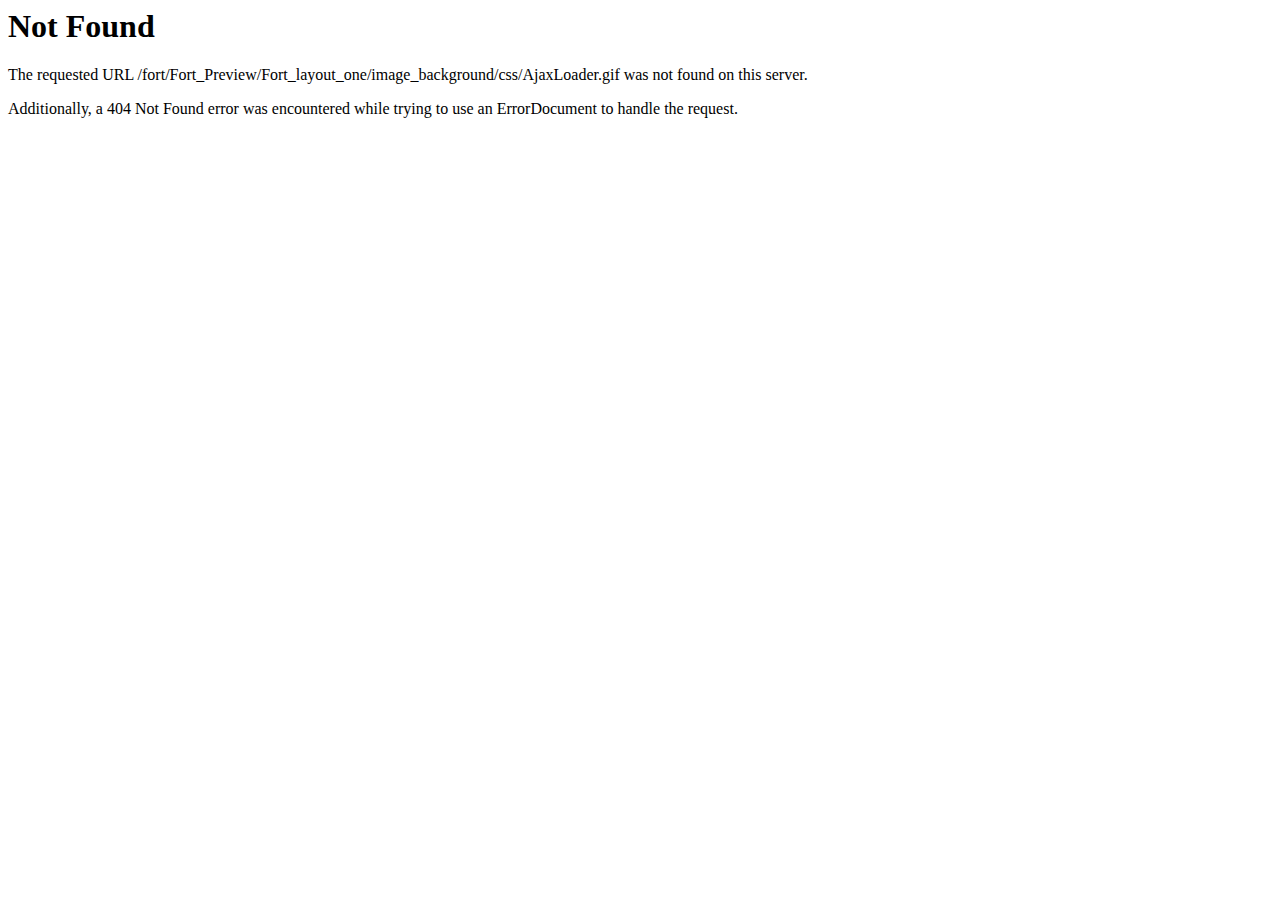
<file: css/AjaxLoader.html>
<!DOCTYPE HTML PUBLIC "-//IETF//DTD HTML 2.0//EN">
<html><head>
<title>404 Not Found</title>
</head><body>
<h1>Not Found</h1>
<p>The requested URL /fort/Fort_Preview/Fort_layout_one/image_background/css/AjaxLoader.gif was not found on this server.</p>
<p>Additionally, a 404 Not Found
error was encountered while trying to use an ErrorDocument to handle the request.</p>
</body></html>
</file>
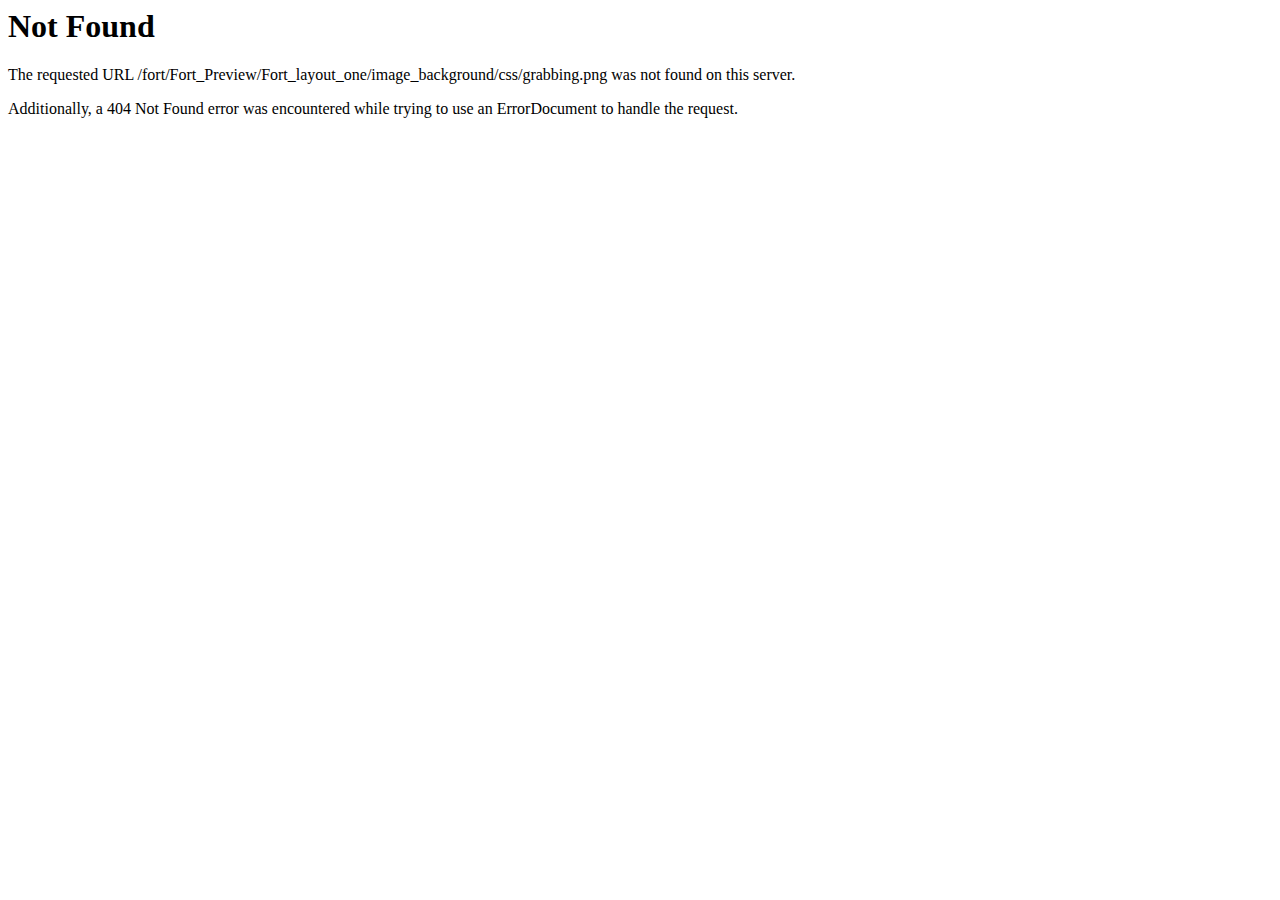
<file: css/grabbing.html>
<!DOCTYPE HTML PUBLIC "-//IETF//DTD HTML 2.0//EN">
<html><head>
<title>404 Not Found</title>
</head><body>
<h1>Not Found</h1>
<p>The requested URL /fort/Fort_Preview/Fort_layout_one/image_background/css/grabbing.png was not found on this server.</p>
<p>Additionally, a 404 Not Found
error was encountered while trying to use an ErrorDocument to handle the request.</p>
</body></html>
</file>
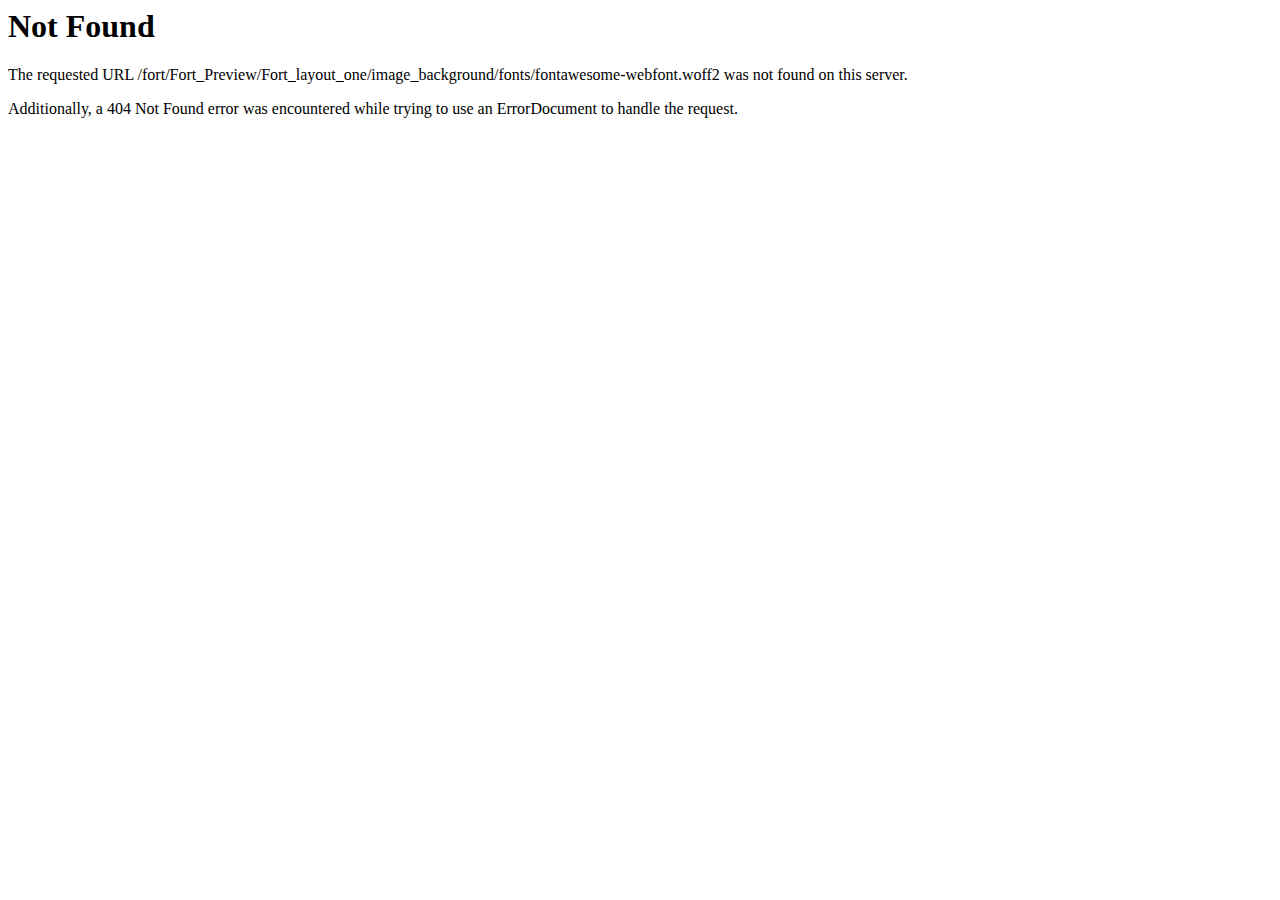
<file: fonts/fontawesome-webfont3295.html>
<!DOCTYPE HTML PUBLIC "-//IETF//DTD HTML 2.0//EN">
<html><head>
<title>404 Not Found</title>
</head><body>
<h1>Not Found</h1>
<p>The requested URL /fort/Fort_Preview/Fort_layout_one/image_background/fonts/fontawesome-webfont.woff2 was not found on this server.</p>
<p>Additionally, a 404 Not Found
error was encountered while trying to use an ErrorDocument to handle the request.</p>
</body></html>
</file>
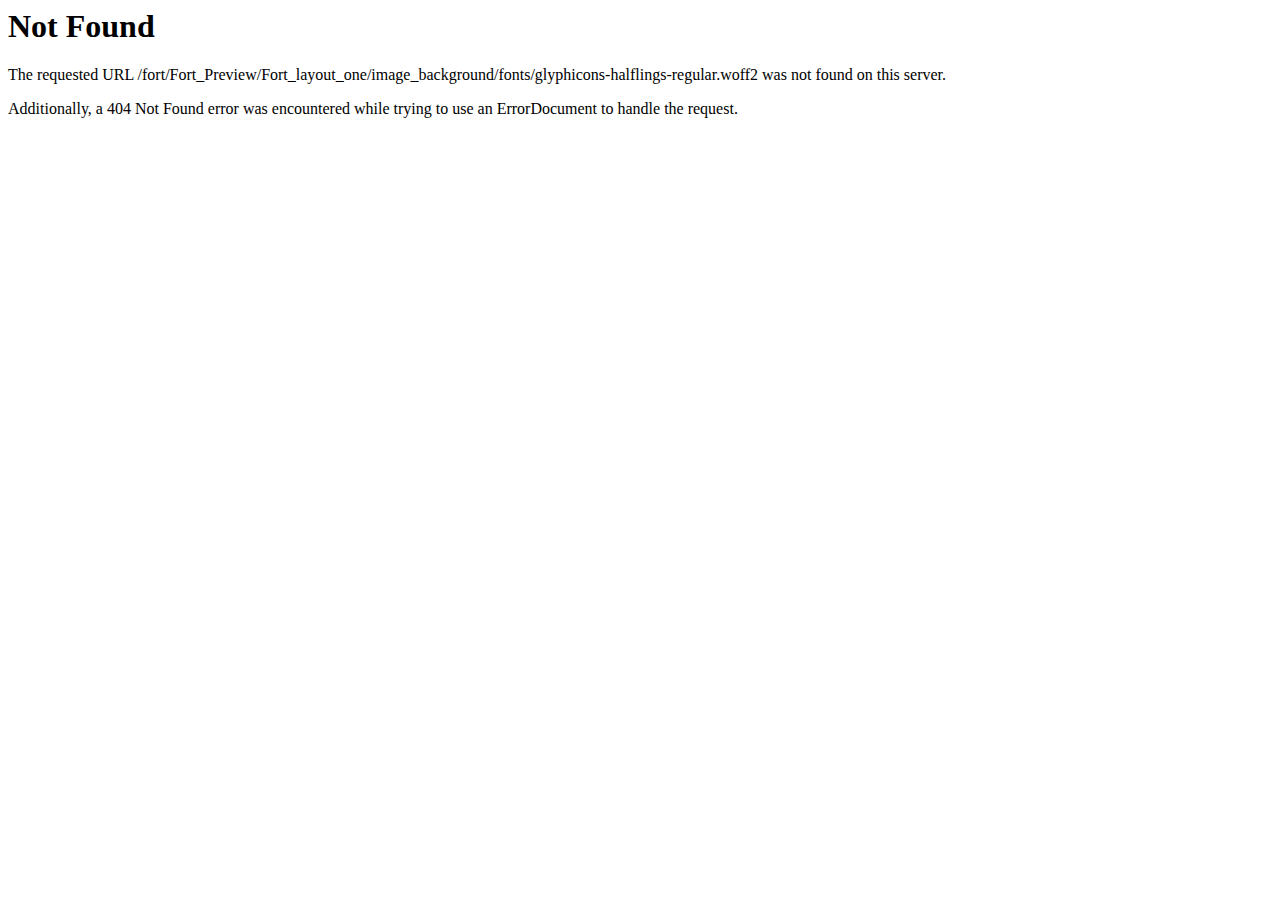
<file: fonts/glyphicons-halflings-regular.html>
<!DOCTYPE HTML PUBLIC "-//IETF//DTD HTML 2.0//EN">
<html><head>
<title>404 Not Found</title>
</head><body>
<h1>Not Found</h1>
<p>The requested URL /fort/Fort_Preview/Fort_layout_one/image_background/fonts/glyphicons-halflings-regular.woff2 was not found on this server.</p>
<p>Additionally, a 404 Not Found
error was encountered while trying to use an ErrorDocument to handle the request.</p>
</body></html>
</file>
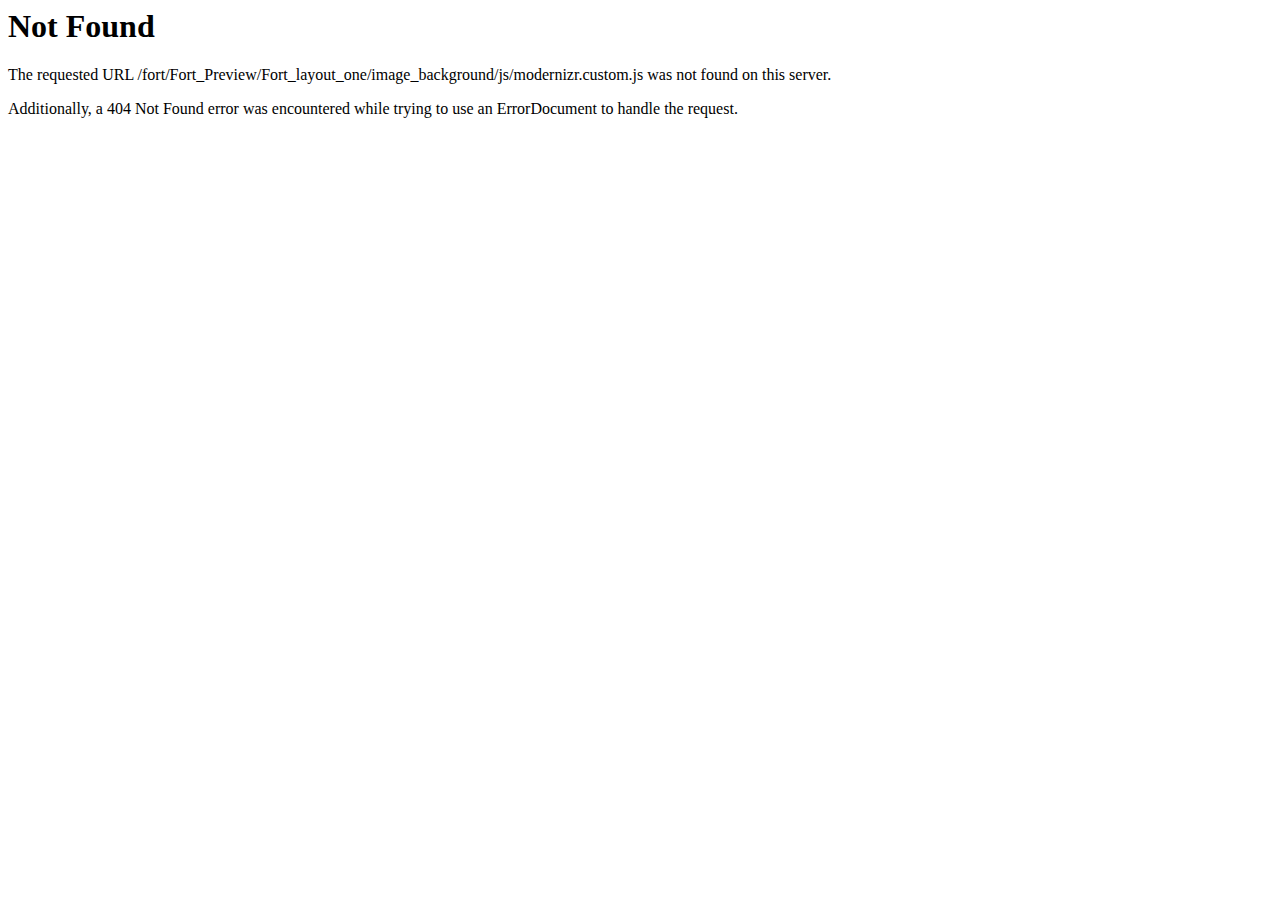
<file: js/modernizr.custom.html>
<!DOCTYPE HTML PUBLIC "-//IETF//DTD HTML 2.0//EN">
<html><head>
<title>404 Not Found</title>
</head><body>
<h1>Not Found</h1>
<p>The requested URL /fort/Fort_Preview/Fort_layout_one/image_background/js/modernizr.custom.js was not found on this server.</p>
<p>Additionally, a 404 Not Found
error was encountered while trying to use an ErrorDocument to handle the request.</p>
</body></html>
</file>
